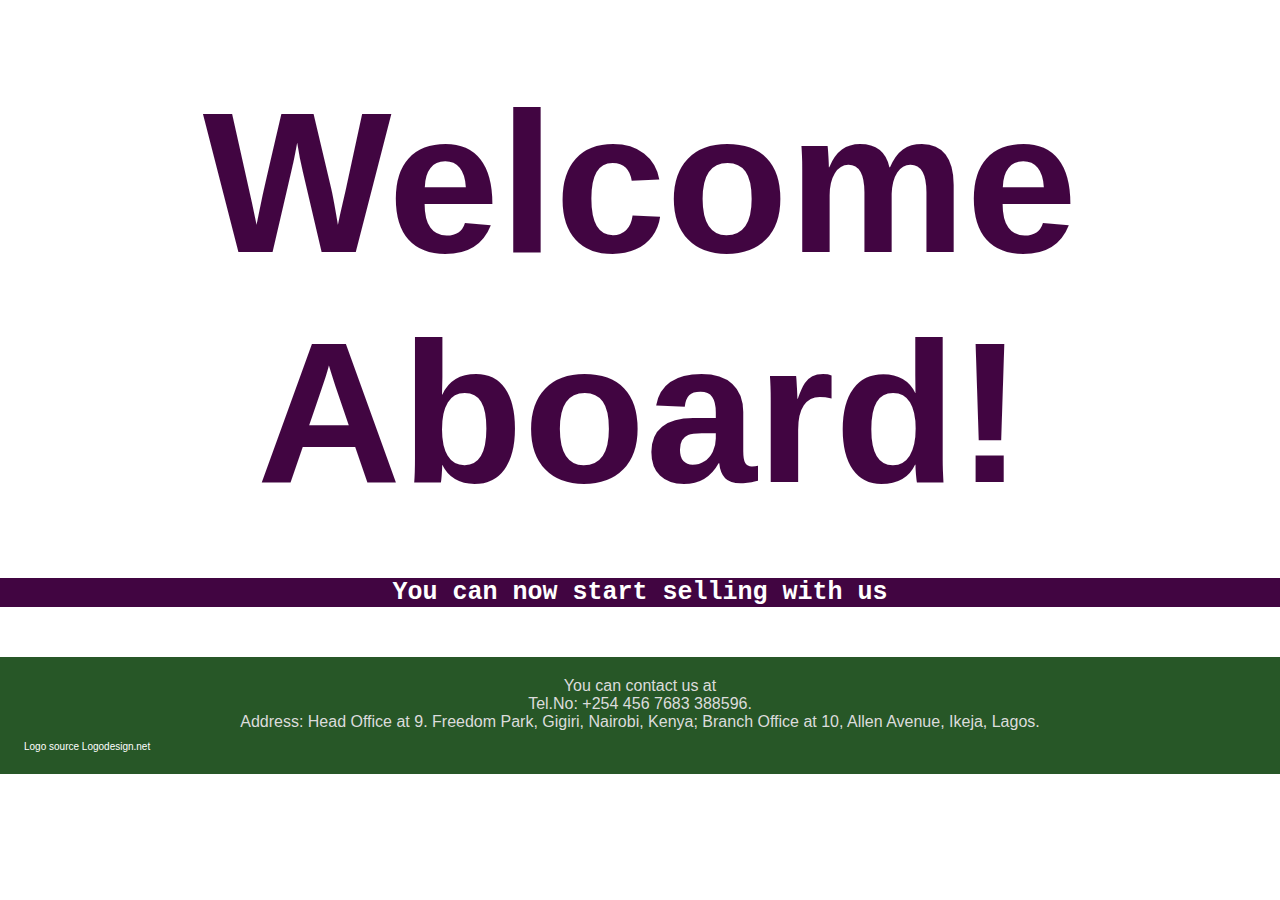
<file: welcome (1).html>
<!DOCTYPE html>
<html lang="en">
<head>
    <meta charset="UTF-8">
    <meta http-equiv="X-UA-Compatible" content="IE=edge">
    <meta name="viewport" content="width=device-width, initial-scale=1.0">
    <title>Document</title>
    <link rel="stylesheet" type="text/css" href="farm2table.css">
    <style>
        body {
            background: url(https://s3.envato.com/files/257120172/IMG_4164-1.jpg);
            background-repeat: no-repeat;
            background-size: 1500px;
        }
        h1 {
            text-align: center;
            font-size: 200px;
            padding: 50px 50px 50px 50px;
            color: rgb(65, 5, 65);
        }
        .welcome {
            text-align: center;
            font-family: 'Courier New', Courier, monospace;
            font-size: 25px;
            color: #fff;
            background-color: rgb(65, 5, 65);
        }
    </style>
</head>
<header>
    <div >
        <nav id="navlink">
            <ul class="navbar">
                <li>
                    <a href="farm2table.html">Home</a>
                    </li>
            </ul>
        </nav>
    </div>
    
</header>
<body>
 <h1>Welcome Aboard!</h1>
 <p class="welcome"><strong>You can now start selling with us</strong></p>
</body>
<footer>
  
<p style="text-align: center;">You can contact us at <br>Tel.No: +254 456 7683 388596.<br>Address: Head Office at 9. Freedom Park, Gigiri, Nairobi, Kenya; Branch Office at 10, Allen Avenue, Ikeja, Lagos.
</p>

  <a id="logodesign" href=null>Logo source Logodesign.net</a>
</footer>
</html>
</file>
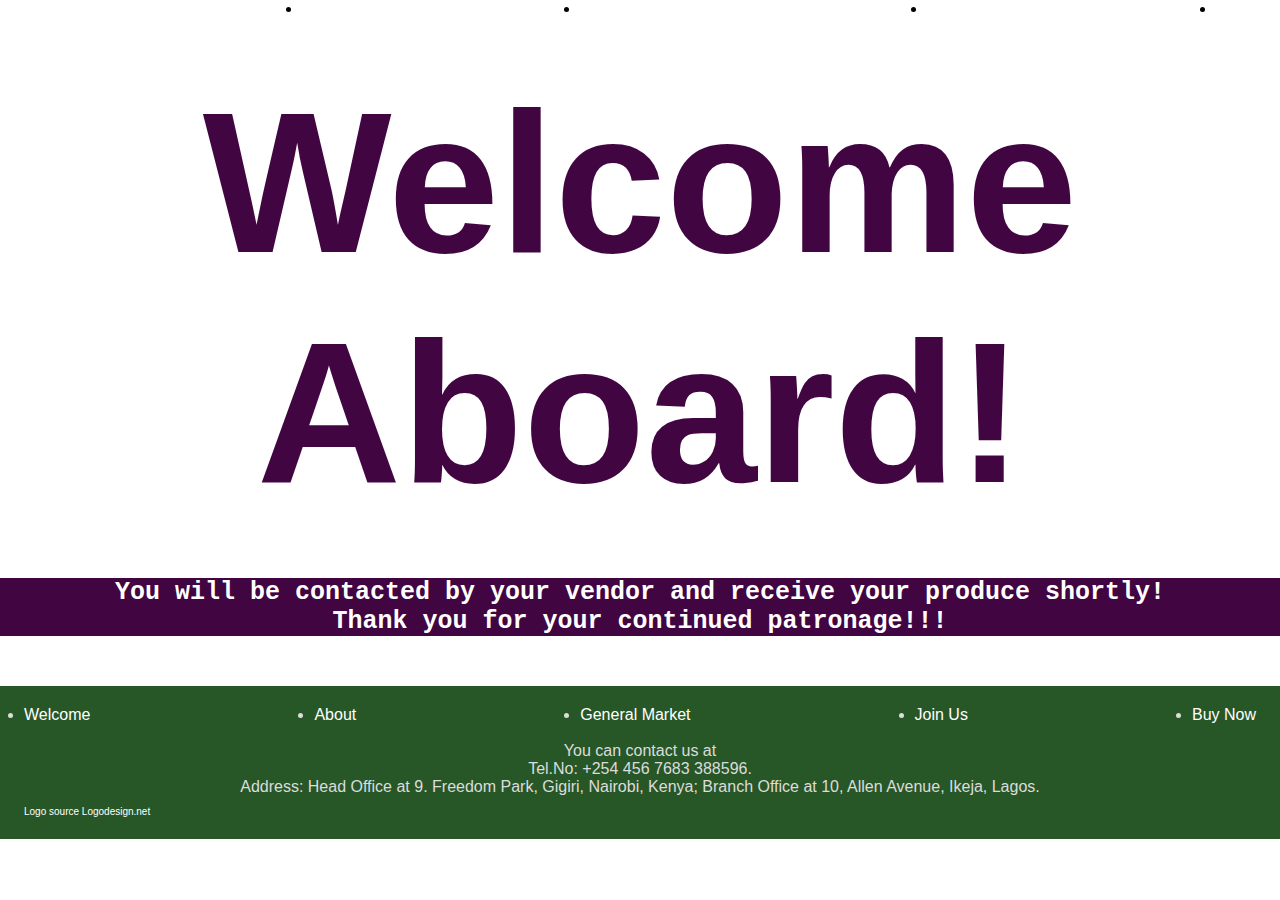
<file: welcome2.html>
<!DOCTYPE html>
<html lang="en">
<head>
    <meta charset="UTF-8">
    <meta http-equiv="X-UA-Compatible" content="IE=edge">
    <meta name="viewport" content="width=device-width, initial-scale=1.0">
    <title>Document</title>
    <link rel="stylesheet" type="text/css" href="farm2table.css">
    <style>
        body {
            background: url(https://s3.envato.com/files/257120172/IMG_4164-1.jpg);
            background-repeat: no-repeat;
            background-size: 1500px;
        }
        h1 {
            text-align: center;
            font-size: 200px;
            padding: 50px 50px 50px 50px;
            color: rgb(65, 5, 65);
        }
        .welcome {
            text-align: center;
            font-family: 'Courier New', Courier, monospace;
            font-size: 25px;
            color: #fff;
            background-color: rgb(65, 5, 65);
        }
    </style>
</head>
<header>
    <div >
        <nav id="navlink">
            <ul class="navbar">
                <li>
                    <a href="#welcome">Welcome</a>
                </li>
                <li>
                    <a href="#about">About</a>
                </li>
                <li>
                    <a href="#general_market">General Market</a>
                </li>
                <li>
                    <a href="#join_us">Join Us</a>
                </li>
                <li>
                    <a href="buynow.html">Buy Now</a>
                </li>
            </ul>
        </nav>
    </div>
    
</header>
<body>
 <h1>Welcome Aboard!</h1>
 <p class="welcome"><strong>You will be contacted by your vendor and receive your produce shortly!<br> Thank you for your continued patronage!!!</strong></p>
</body>
<footer>
  <div >
    <nav id="navlink">
        <ul class="navbar">
            <li>
                <a href="#welcome">Welcome</a>
            </li>
            <li>
                <a href="#about">About</a>
            </li>
            <li>
                <a href="#general_market">General Market</a>
            </li>
            <li>
                <a href="#join_us">Join Us</a>
            </li>
            <li>
                <a href="buynow.html">Buy Now</a>
            </li>
        </ul>
    </nav><br>
</div>
<p style="text-align: center;">You can contact us at <br>Tel.No: +254 456 7683 388596.<br>Address: Head Office at 9. Freedom Park, Gigiri, Nairobi, Kenya; Branch Office at 10, Allen Avenue, Ikeja, Lagos.
</p>

  <a id="logodesign" href=null>Logo source Logodesign.net</a>
</footer>
</html>
</file>
<file: farm2table.css>
* {
    margin: 0;
    padding: 0;
}
/* utilities */
.display {
    display: block !important;
}


body{
    background-color: lavender;
    font-size: 16px;
    font-family: -apple-system, BlinkMacSystemFont, 'Segoe UI', Roboto, Oxygen, Ubuntu, Cantarell, 'Open Sans', 'Helvetica Neue', sans-serif;
}

.header {
    position: sticky;
    top: 0;
    left: 0;
    background-color: rgb(39, 87, 39);
    padding: 10px;
    z-index: 1;
}

.logo-container {
    width: 40px;
}

.logo {
    max-width: 100%;
    height: auto;
 }

.navbar {
    position: relative;
}

.navbar a:visited,
.navbar a:link {
    color: white;
    text-decoration: none;
    display: block;
}

.navbar .icon {
    font-size: 20px;
    position: absolute;
    top: 5px;
    right: 0;
    color: #FFFFFF;
    z-index: 1000;
    cursor: pointer;
}

.navlinks  {
    display: none;
    list-style: none;
    text-align: center;
}

.navlinks .navlink {
    padding-top: 12px;
    padding-bottom: 12px;
}

.navlinks .navlink:not(:last-of-type) {
    border-bottom: 1px solid lavender;
}


.main {
    padding-left: 24px;
    padding-right: 24px;
    margin-top: 40px;
    line-height: 1.5;
    color: forestgreen;
    max-width: 1440px;
}

.section-title {
    text-align: center;
    scroll-margin-top: 100px;
}

.section-texts {
    text-align: center;
}

.general-market {
    display: flex;
    flex-direction: column;
    align-items: center;
}

.container {
    position: relative;
    width: 100%;
    max-width: 1000px;
    display: flex;
    justify-content: center;
    align-items: center;
    flex-wrap: wrap;
    padding: 30px 0;
}
.container .card {
    position: relative;
    max-width:290px;
    height: 110px;
    background: #ffffff;
    margin: 30px 10px;
    padding: 20px 15px;
    display: flex;
    flex-direction: column;
    box-shadow: 0 5px 100px rgba(0,0,0,0.5);
}

.container .card:hover{
    height: 270px;
}
.card .imgBx{
    position: relative;
    width: 250px;
    height: 260px;
    top: -60px;
    left: 20px;
    z-index: 0;
    box-shadow: 0 5px 20px rgba(0,0,0,0.2);
    transition: 0.3s ease-in-out;
}

.container .card .imgBx img {
    max-width: 100%;
    border-radius: 10px;
}

.container .card .content {
    position: relative;
    margin-top: -140px;
    padding: 10px 15px;
    text-align: center;
    color: #228B22;
    visibility: hidden;
    opacity: 0;
    transition: 0.3s ease-in-out;
}

.container .card:hover .content {
    visibility: visible;
    opacity: 1;
    margin-top: -40px;
    transition-delay: 0.3s;
}


.join {
    text-align: center;

}

.form {
    background-color: rgb(255, 255, 255);
    color: #fff;
    font-size: 18px;
    border-radius: 25px;
    text-align: center;
    padding: 40px 10px;
    max-width: 400px;
    color: rgb(17, 17, 17);
    margin: 0 auto;
    padding-left: 10%;
    padding-right: 10%;
}

.form .text {
    margin-top: 20px;
    font-size: 16px;
    font-style: italic;
    margin-bottom: 20px;
}
  
.form input {
    height: 38px;
    margin-top: 30px;
    width: 100%;
  }

.form .radio {
    margin-top: 10px;
    color:forestgreen ;
}

.form .option {
    display: inline-block;
    margin-top: 25px;
}

.form .input-group {
    display: flex;
}

.form input[type="checkbox"] {
    margin-top: 10px;
}

.btn {
      background-color: forestgreen;
      margin-top: 20px;
      color: rgb(255, 255, 255);
      font-size: 20px;
      border: none;
      padding: 10px 40px;
      box-shadow: rgba(0, 0, 0, 0.1) 0px 4px 12px;
 }
footer {
      background-color: rgb(39, 87, 39);
      color: gainsboro;
      margin-top: 50px;
      padding: 20px 24px;
}

footer .footer-text {
    font-size: 14px;
    line-height: 1.5;
}
footer a:visited,
footer a:link {
      color: white;
      text-decoration: none;
}
#logodesign {
      display:inline-block;
      font-size: 10px;
      margin-top: 10px;
      align-self: center;
}


/****************** 
 Buy Now Page(style)
********** ********/
 /* grains */

 .section {
    display: flex;
    flex-direction: column;
    align-items: center;
    padding-left: 24px; 
    padding-right: 24px;
    margin-top: 30px;
}

.title {
    font-weight: bold;
    text-align: center;
    margin-top: 20px;
    color: darkolivegreen;
}


.section .subtitle {
    font-weight: bold;
    color: darkolivegreen;
    scroll-margin-top: 100px;
}

.section .card {
     margin-top: 30px;
     width: 100%;
     max-width: 320px;
     display: flex;
     flex-direction: column;
     background-color: #FFFFFF;
     justify-content: center;
     box-shadow: rgba(17, 17, 26, 0.05) 0px 4px 16px, rgba(17, 17, 26, 0.05) 0px 8px 32px;
     /* align-items: flex-start; */
}

.section .card .card-img-wrap {
     flex-basis: 70%;

 }

.section .card .card-img {
     width: 100%;
     max-height: 239px;
     object-fit: cover;
 }

.section .card .card-text-wrap {
    padding: 10px;
    flex-basis: 30%;
}
.section .card-text-wrap .card-text {
    color: forestgreen;
    font-size: 16px;
}

.section .card-text-wrap .card-subtext {
    font-size: 14px;
}

.section .card .contact {
     margin-top: 5px;
     font-size: 14px;
}

.section .card .order {
    background-color: forestgreen;
    padding: 8px 18px;
    margin-top: 8px;
    color: white;
    border: none;
    box-shadow: rgba(0, 0, 0, 0.1) 0px 4px 12px;
    border-radius: 3px;
    cursor: pointer;
}

 /********MEDIA QUERY********/

 /* Medium devices (tablets, 768px and up) */
@media only screen and (min-width: 768px) {

    .form {
        padding-right: 6%;
        padding-left: 6%;
    }

    .section {
        flex-direction: row;
        flex-wrap: wrap;
        justify-content: space-between;
        padding-left: 6%;
        padding-right: 6%;
        align-items: stretch;
    }

    .section .subtitle {
        flex-basis: 100%;
    }

    .section .card .card-img {
        height: 100%;
    }

    .section .card {
        max-width: unset;
        flex-basis: 48%;
    }
}

 /* Medium devices (tablets, 1024px and up) */
 @media only screen and (min-width: 1024px) {

    .header {
        padding: 15px 10%;
    }

    .main {
       padding-left: 10%;
       padding-right: 10%; 
    }
    
    .section {
        padding-left: 10%;
        padding-right: 10%;
    }

    .navbar {
        display: flex;
        justify-content: space-between;
        align-items: center;
    }

    .navlinks {
        display: flex;
        flex-direction: row;
        justify-content: space-between;
        align-items: flex-end; 
        border-bottom: 0;
    }
    .navlinks .navlink:not(:last-of-type) {
        border-bottom: none;
        margin-right: 40px;
    }

    .navbar .icon {
        display: none;
    }
}


/*large devices (desktop, 1280px and up) */
@media only screen and (min-width: 1280px) {

    .form {
        padding-right: 4%;
        padding-left: 4%;
    }

    .section {
        justify-content: flex-start;
        margin-bottom: 60px;
    }
    .section .card {
        flex-basis: 24%;
        margin-right: 1%;
    }

    .section .card .card-img {
        max-height: 210px;
    }
}
</file>
